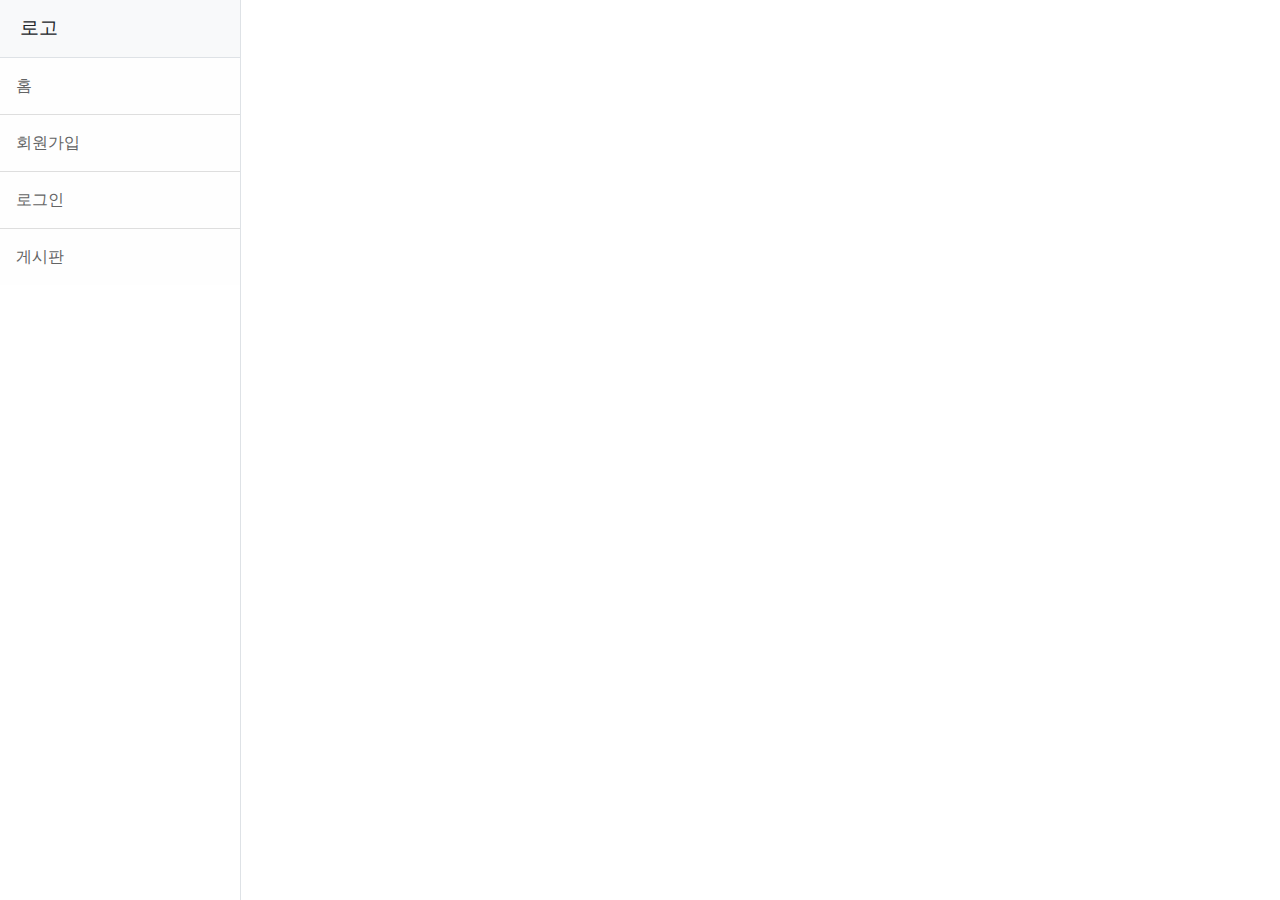
<file: src/main/resources/static/index.html>
<!DOCTYPE html>
<html lang="en">
<head>
    <meta charset="utf-8" />
    <meta name="viewport" content="width=device-width, initial-scale=1, shrink-to-fit=no" />
    <meta name="description" content="" />
    <meta name="author" content="" />
    <title>준구's Portfolio</title>
    <!-- Favicon-->
    <link rel="icon" type="image/x-icon" href="assets/favicon.ico" />
    <!-- Core theme CSS (includes Bootstrap)-->
    <link href="css/styles.css" rel="stylesheet" />
</head>
<body>
<div class="d-flex" id="wrapper">
    <!-- Sidebar-->
    <div class="border-end bg-white" id="sidebar-wrapper">
        <div class="sidebar-heading border-bottom bg-light">로고</div>
        <div class="list-group list-group-flush">
            <a class="list-group-item list-group-item-action list-group-item-light p-3" href="#!">홈</a>
            <a class="list-group-item list-group-item-action list-group-item-light p-3" href="#!">회원가입</a>
            <a class="list-group-item list-group-item-action list-group-item-light p-3" href="#!">로그인</a>
            <a class="list-group-item list-group-item-action list-group-item-light p-3" href="#!">게시판</a>
        </div>
    </div>
</div>
<!-- Bootstrap core JS-->
<script src="https://cdn.jsdelivr.net/npm/bootstrap@5.1.1/dist/js/bootstrap.bundle.min.js"></script>
<!-- Core theme JS-->
<script src="js/scripts.js"></script>
</body>
</html>
</file>
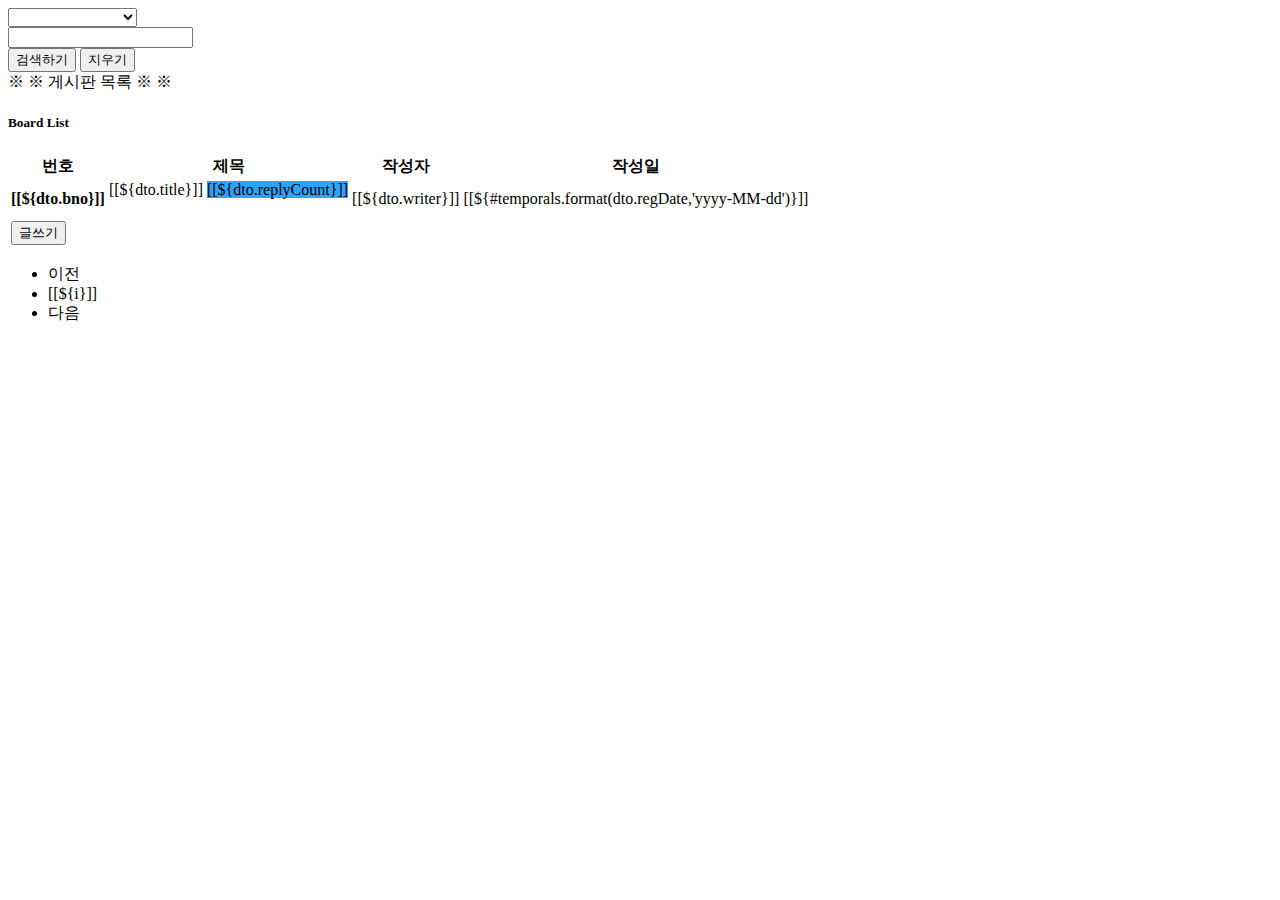
<file: src/main/resources/templates/board/list.html>
<!DOCTYPE html>
<html xmlns:layout="http://www.ultraq.net.nz/thymeleaf/layout" xmlns:th="http://www.thymeleaf.org" layout:decorate="~{layout/basic.html}">

<div layout:fragment="content">
    <div class="row mt-3"> <!-- 부트스트랩의 card 디자인 -->
        <!-- 검색하기 -->
        <div class="row mt-3">
            <form action="/board/list" method="get">
                <div class="col">
                    <input type="hidden" name="size" th:value="${pageRequestDTO.size}">
                    <div class="input-group">
                        <div class="input-group-prepend">
                            <select class="form-select" name="type">
                                <option value="---"></option>
                               ㅇ <option value="t" th:selected="${pageRequestDTO.type=='t'}">제목</option>
                                <option value="c" th:selected="${pageRequestDTO.type=='c'}">내용</option>
                                <option value="w" th:selected="${pageRequestDTO.type=='w'}">작성자</option>
                                <option value="tc" th:selected="${pageRequestDTO.type=='tc'}">제목+내용</option>
                                <option value="tcw" th:selected="${pageRequestDTO.type=='tcw'}">제목+내용+작성자</option>
                            </select>
                        </div>
                        <!-- 검색어 입력하기 -->
                        <input type="text" class="form-control" name="keyword" th:value="${pageRequestDTO.keyword}">
                        <!-- 검색 버튼 -->
                        <div class="input-group-append">
                            <button class="btn btn-outline-secondary searchBtn" type="submit">검색하기</button>
                            <button class="btn btn-outline-secondary clearBtn" type="button">지우기</button>
                        </div>
                    </div>
                </div>
            </form>
        </div>
        <!-- 게시판 목록 -->
        <div class="col">
           <div class="card">
               <div class="card-header">
                  ※ ※ 게시판 목록 ※ ※
               </div>
               <div class="card-body">
                   <h5 class="card-title">Board List</h5>
                   <table class="table">
                       <thead>
                       <tr>
                           <th scope="col">번호</th>
                           <th scope="col">제목</th>
                           <th scope="col">작성자</th>
                           <th scope="col">작성일</th>
                       </tr>
                       </thead>
                       <tbody th:with="link=${pageRequestDTO.getLink()}">
                       <tr th:each="dto:${responseDTO.dtoList}">
                           <th scope="row">[[${dto.bno}]]</th>
                           <td>
                               <a th:href="|@{/board/read(bno=${dto.bno})}&${link}|">
                                   [[${dto.title}]]
                               </a>
                               <!-- 댓글 개수 -->
                               <span class="badge progress-bar-success" style="background-color:#30A2FF">
                                   [[${dto.replyCount}]]
                               </span>
                               <!--첨부파일 이미지-->
                               <div th:if="${dto.boardImages != null && dto.boardImages.size() > 0}">
                                   <img style="width:200px" th:each="boardImage: ${dto.boardImages}" th:src="|/view/${boardImage.uuid}_${boardImage.fileName}|">
                               </div>
                           </td>
                           <td>[[${dto.writer}]]</td>
                           <td>[[${#temporals.format(dto.regDate,'yyyy-MM-dd')}]]</td>
                       </tr>
                       </tbody>
                       <tfoot>
                        <tr>
                            <td>
                                <button class="btn btn-primary writeBtn" type="button" th:onclick="|location.href='@{/board/register}'|">글쓰기</button>
                            </td>
                        </tr>
                       </tfoot>
                   </table>
                   <!-- 페이지네이션 -->
                   <div class="float-end">
                       <ul class="pagination flex-wrap">
                           <li class="page-item" th:if="${responseDTO.prev}">
                               <a class="page-link" th:data-num="${responseDTO.start - 1}">이전</a>
                           </li>
                           <th:block th:each="i: ${#numbers.sequence(responseDTO.start, responseDTO.end)}">
                               <li th:class="${responseDTO.page == i}? 'page-item active' : 'page-item'">
                                   <a class="page-link" th:data-num="${i}">[[${i}]]</a>
                               </li>
                           </th:block>
                           <li class="page-item" th:if="${responseDTO.next}">
                               <a class="page-link" th:data-num="${responseDTO.end + 1}">다음</a>
                           </li>
                       </ul>
                   </div>
               </div> <!-- card-body -->
           </div> <!-- end card -->
        </div> <!-- end col -->
    </div> <!-- end row -->
    <!-- 부트스트랩을 이용한 팝업(modal) 디자인 -->
<!--    <div class="modal" tabindex="-1">-->
<!--        <div class="modal-dialog">-->
<!--            <div class="modal-content">-->
<!--                <div class="modal-header">-->
<!--                    <h5 class="modal-title">에러가 생겼어요!!</h5>-->
<!--                    <button type="button" class="btn-close" data-bs-dismiss="modal" aria-label="닫기"></button>-->
<!--                </div>-->
<!--                <div class="modal-body">-->
<!--                    <p>팝업창입니다.</p>-->
<!--                </div>-->
<!--                <div class="modal-footer">-->
<!--                    <button type="button" class="btn btn-secondary" data-bs-dismiss="modal">닫기</button>-->
<!--                    <button type="button" class="btn btn-primary">수정 후 저장</button>-->
<!--                </div>-->
<!--            </div>-->
<!--        </div>-->
<!--    </div>-->
</div>
<script layout:fragment="script" th:inline="javascript">
    console.log("스크립트");
    document.querySelector(".pagination").addEventListener("click", function(e){
       // 클릭이벤트가 설정된 a태그의 링크 기능 없애기
       e.preventDefault();
       // 상수화 변수 target 선언하고 클릭이벤트가 걸린 버튼을 저장
       const target = e.target;
       // 만약 버튼의 태그 이름이 A가 아니면 return
       if(target.tagName !== 'A') {
           return
       }
       // 상수화 변수 num 선언하고 data-num 속성 값을 num에 저장
       const num = target.getAttribute("data-num");
       const formObj = document.querySelector("form");
       formObj.innerHTML += `<input type='hidden' name='page' value='${num}'>`;
       formObj.submit();
    }, false);
    // 지우기 버튼
    document.querySelector(".clearBtn").addEventListener("click", function(e) {
        e.preventDefault();
        self.location = '/board/list';
    }, false);

    // modal(팝업창)
<!--    const result = [[${result}]]-->
<!--    const modal = new bootstrap.Modal(document.querySelector(".modal"));-->
<!--    if(result) {-->
<!--        modal.show();-->
<!--    }-->
</script>
</html>
</file>
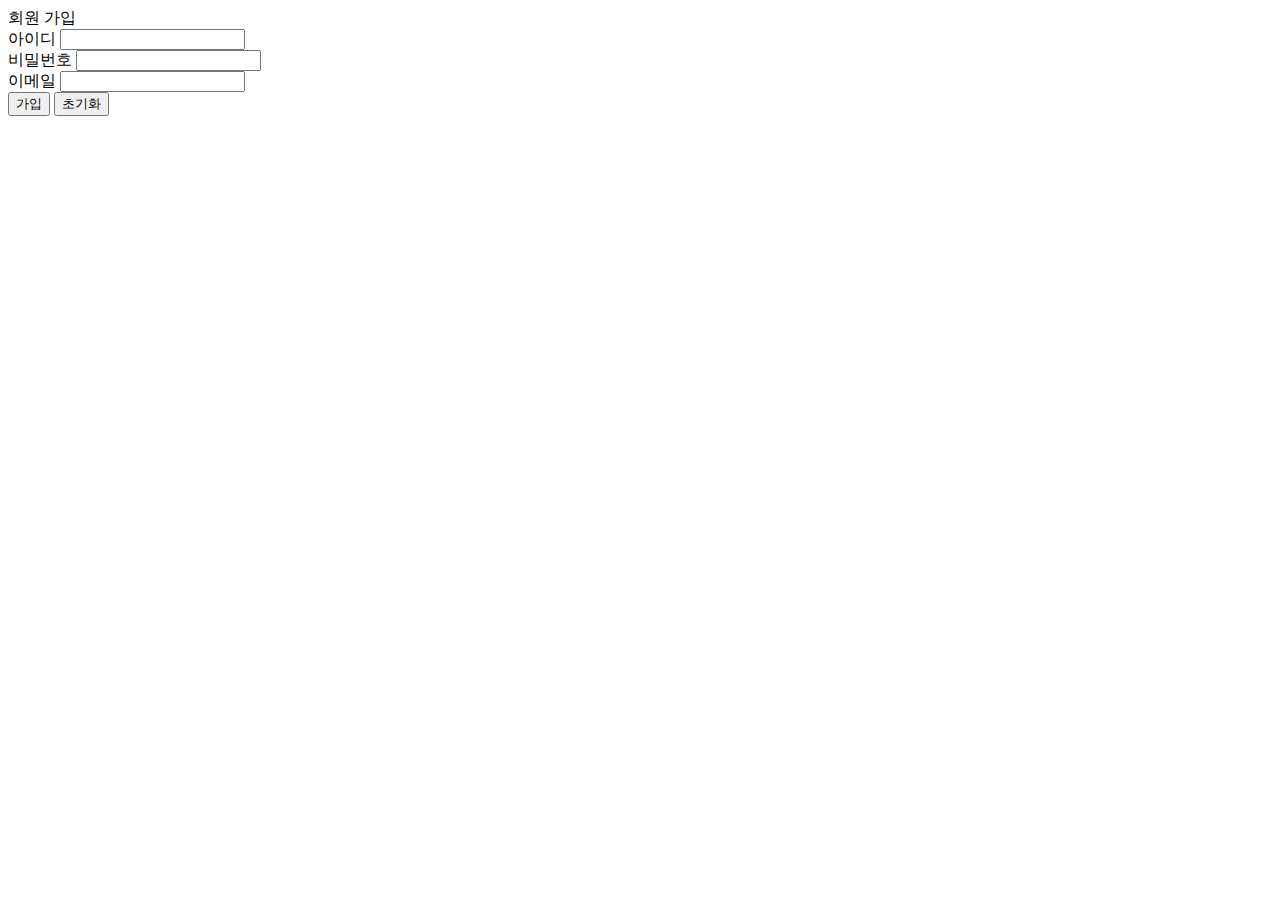
<file: src/main/resources/templates/member/join.html>
<!DOCTYPE html>
<html xmlns:layout="http://www.ultraq.net.nz/thymeleaf/layout"
      xmlns:th="http://www.thymeleaf.org" xmlns:sec="http://www.thymeleaf.org/thymeleaf-extras-springsecurity6" layout:decorate="~{layout/basic.html}">
<head>
    <meta charset="UTF-8">
    <title>회원가입 페이지</title>
</head>
<div layout:fragment="content">
  <div class="row mt-3">
    <div class="col">
      <div class="card">
        <div class="card-header">
          회원 가입
        </div>
        <div class="card-body">
          <form id="registerForm" action="/member/join" method="post">
            <div class="input-group mb-3">
              <span class="input-group-text">
                아이디
              </span>
              <input type="text" name="mid" class="form-control">
            </div>
            <div class="input-group mb-3">
              <span class="input-group-text">
                비밀번호
              </span>
              <input type="password" name="mpw" class="form-control">
            </div>
            <div class="input-group mb-3">
              <span class="input-group-text">
                이메일
              </span>
              <input type="email" name="email" class="form-control">
            </div>
            <div class="my-4">
              <span class="justify-content-center">
                <button type="submit" class="btn btn-primary submitBtn">가입</button>
                <button type="reset" class="btn btn-secondary">초기화</button>
              </span>
            </div>
          </form>
        </div>
      </div><!-- card end -->
    </div><!-- col end-->
  </div><!-- row mt-3 end -->
</div>
<script layout:fragment="script" th:inline="javascript">
  const error = [[${error}]]
  if(error && error === "mid") {
    alert("동일한 아이디를 가진 계정이 존재합니다.");
  }
</script>
</html>
</file>
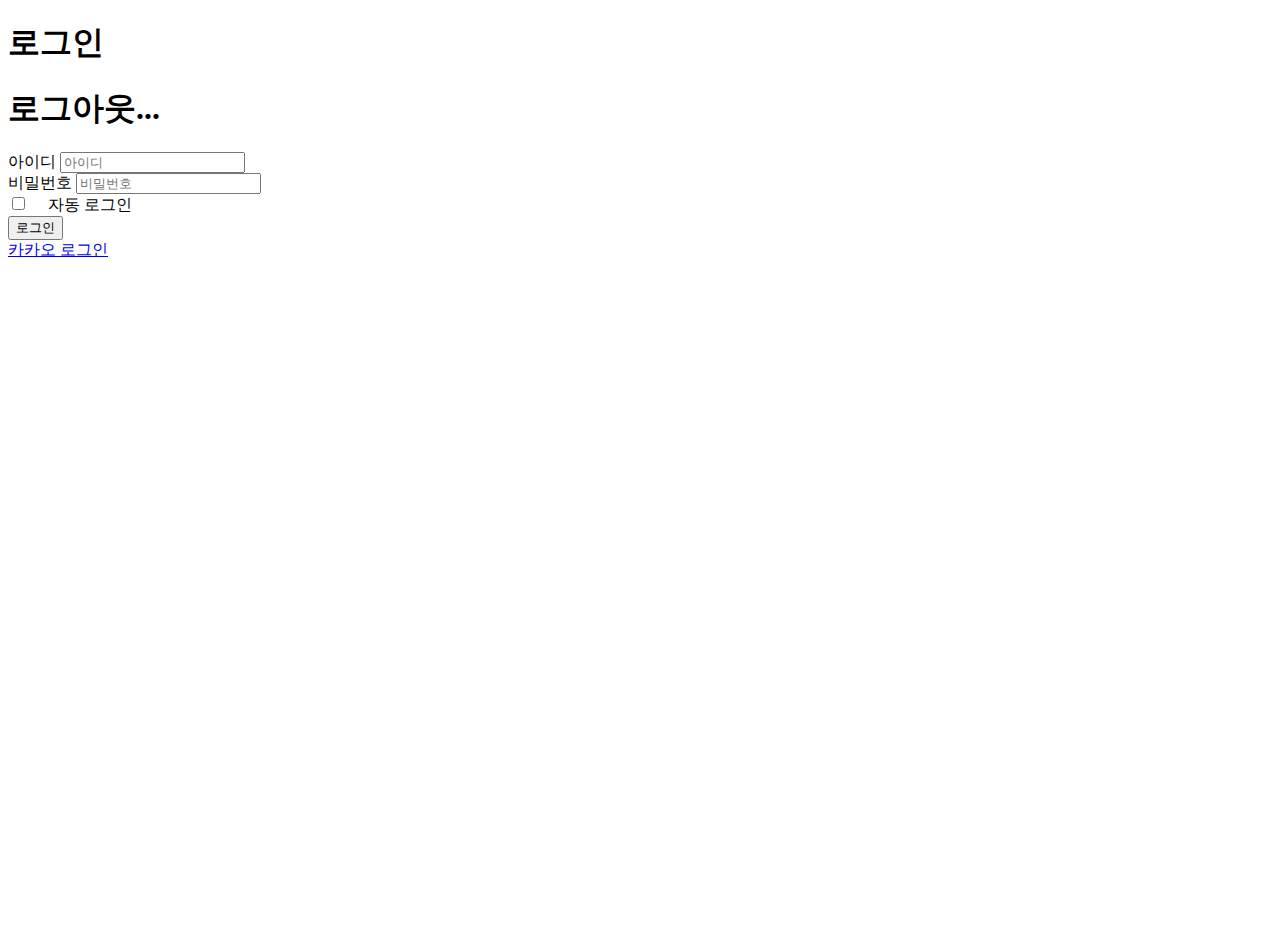
<file: src/main/resources/templates/member/login.html>
<!DOCTYPE html>
<html lang="en" xmlns:th="http://www.w3.org/1999/xhtml">
<head>
    <meta charset="UTF-8">
    <meta name="viewport" content="width=device-width, initial-scale=1, maximum-scale=1, minimum-scale=1">
    <title>로그인</title>
    <link th:href="@{/css/styles.css}" rel="stylesheet">
</head>
<body class="align-middle">
  <div class="container-fluid d-flex justify-content-center" style="height:100vh">
    <div class="card align-self-center">
      <div class="card-header">
        <h1>로그인</h1>
      </div>
      <div class="card-body">
        <th:block th:if="${param.logout!=null}">
          <h1>로그아웃...</h1>
        </th:block>

        <form id="registerForm" action="/member/login" method="post" th:if="${param.logout==null}">
          <div class="input-group mb-3">
            <span class="input-group-text">아이디</span>
            <input type="text" name="username" class="form-control" placeholder="아이디">
          </div>
          <div class="input-group mb-3">
            <span class="input-group-text">비밀번호</span>
            <input type="password" name="password" class="form-control" placeholder="비밀번호">
          </div>
          <div class="input-group mb-3">
            <input class="form-check-input" type="checkbox" name="remember-me">
            <label class="form-check-label">　자동 로그인</label>
          </div>
          <div class="my-4">
            <div class="d-flex justify-content-center">
              <button type="submit" class="btn btn-primary submitBtn">로그인</button>
            </div>
          </div>
        </form>
        <div class="d-flex justify-content-center">
          <a href="/oauth2/authorization/kakao" class="kakaoBtn">카카오 로그인</a>
        </div>
      </div><!-- card-body -->
    </div><!-- card -->
  </div><!-- container -->
</body>
</html>
</file>
